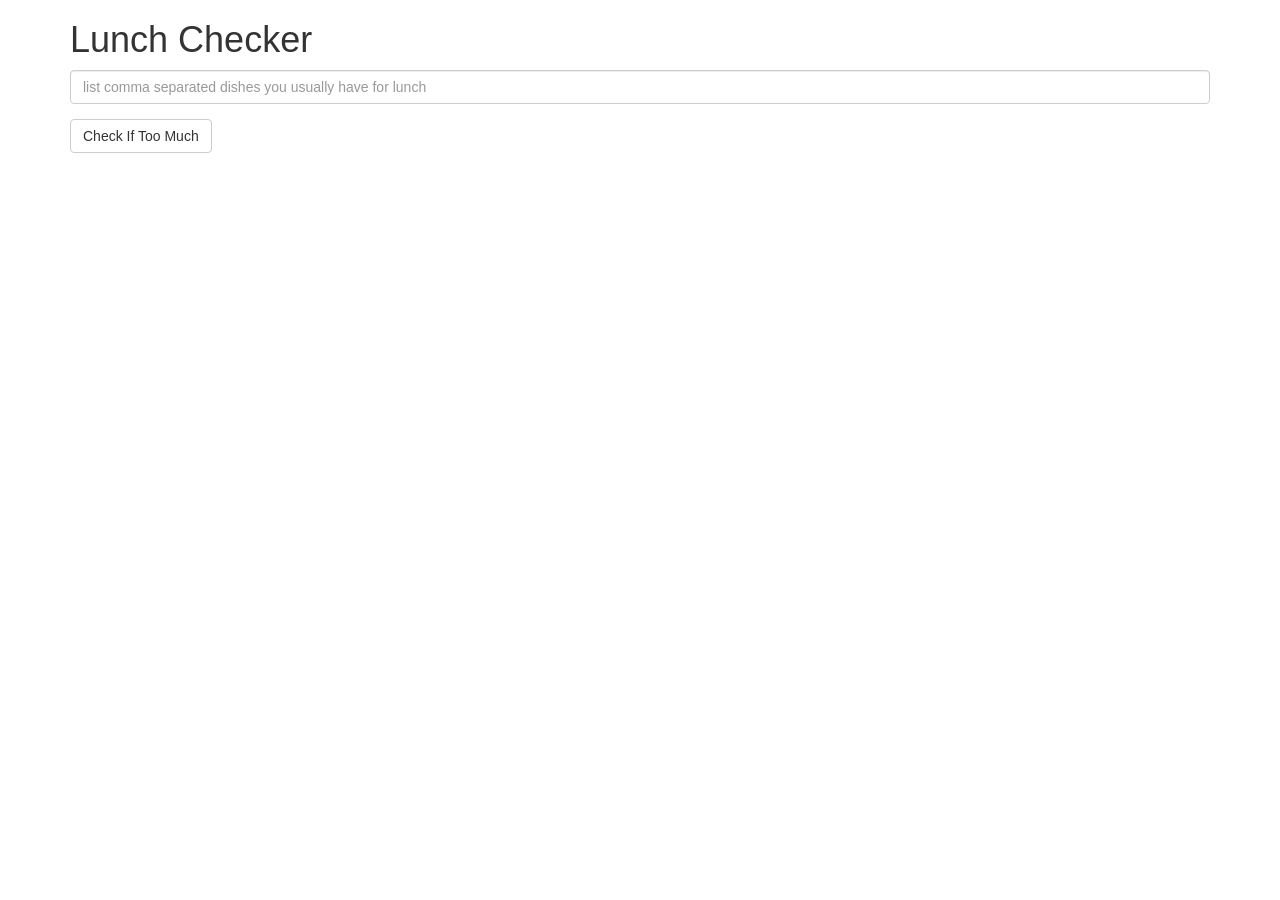
<file: docs/module1-solution/index.html>
<!doctype html>
<html lang="en" ng-app="LunchCheck">
  <head>
    <title>Lunch Checker</title>
    <meta name="viewport" content="width=device-width, initial-scale=1">
    <link rel="stylesheet" href="styles/bootstrap.min.css">
    <style>
      .message { font-size: 1.3em; font-weight: bold; }
    </style>
  </head>
  <script src="scripts/angular.min.js"></script>
  <script src="scripts/app.js"></script>
<body>
   <div class="container">
     <h1>Lunch Checker</h1>
      <div ng-controller="LunchCheckController">

         <div class="form-group">
             <input id="lunch-menu" type="text"
             placeholder="list comma separated dishes you usually have for lunch"
             class="form-control"
             ng-model="lunchList">
         </div>
         <div class="form-group">
             <button class="btn btn-default"
             ng-click="checkList();">Check If Too Much</button>
         </div>
         <div class="form-group message">
           <!-- Your message can go here. -->
           {{message}}
         </div>
       </div>
   </div>

</body>
</html>
</file>
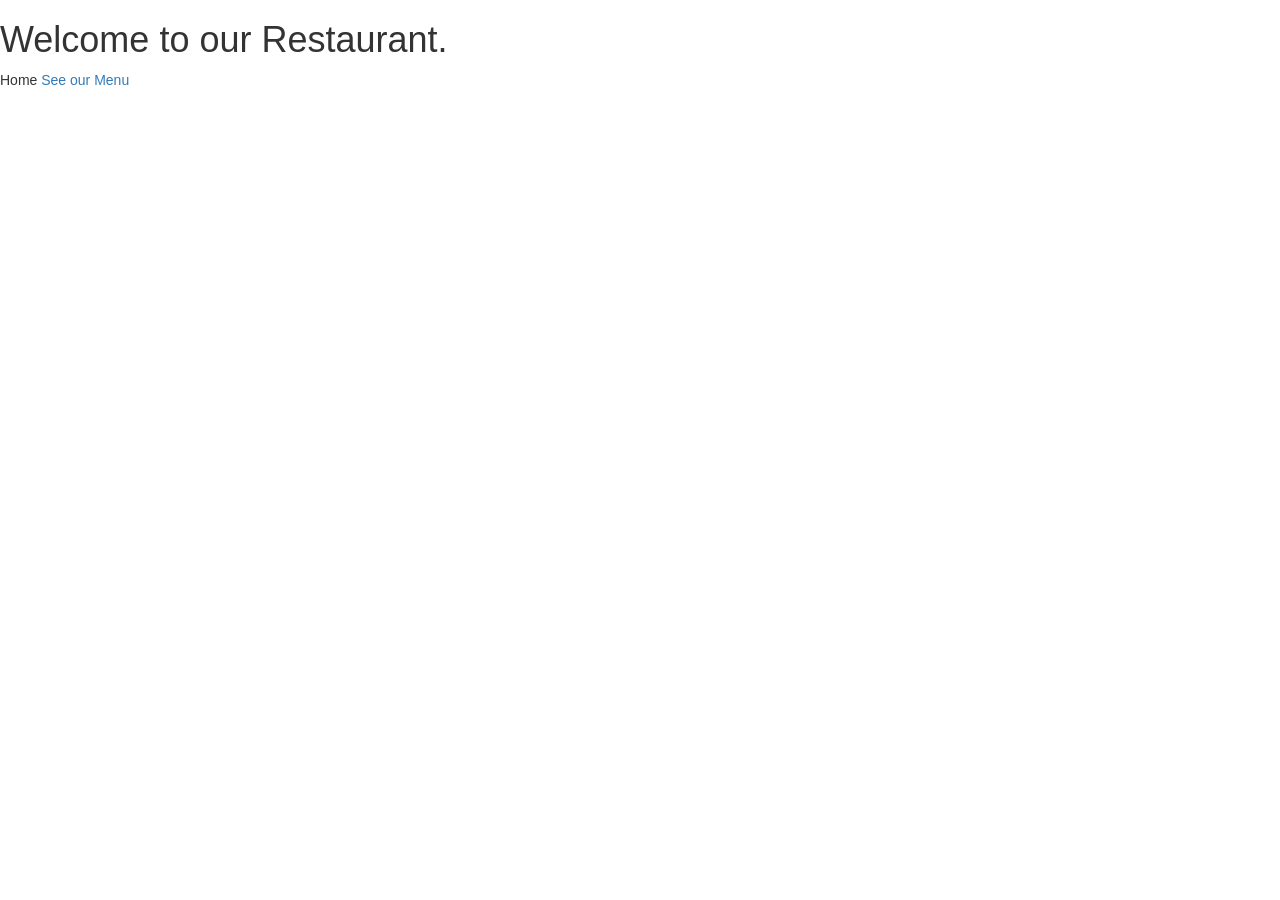
<file: docs/module4-solution/index.html>
<!DOCTYPE html>
<html>
  <head>
    <title>SPA - Our Restaurant</title>
    <meta name="viewport" content="width=device-width, initial-scale=1">
    <link rel="stylesheet" href="styles/bootstrap.min.css">
  </head>

  <body ng-app="MenuApp">
    <h1>Welcome to our Restaurant.</h1>

    <ui-view></ui-view>

    <!-- Libraries -->
    <script src="lib/angular.min.js"></script>
    <script src="lib/angular-ui-router.min.js"></script>

    <!-- Modules -->
    <script src="src/menu_app/data.module.js"></script>
    <script src="src/menu_app/menu_app.module.js"></script>

    <!-- Routes -->
    <script src="src/routes.js"></script>

    <!--  module artifacts -->
    <script src="src/menu_app/components/categories/categories.component.js"></script>
    <script src="src/menu_app/components/categories/categories.controller.js"></script>
    <!-- <script src="src/menu_app/components/item-detail/item-detail.component.js"></script> -->
    <script src="src/menu_app/components/item-detail/item-detail.controller.js"></script>

  </body>
</htmml>
</file>
